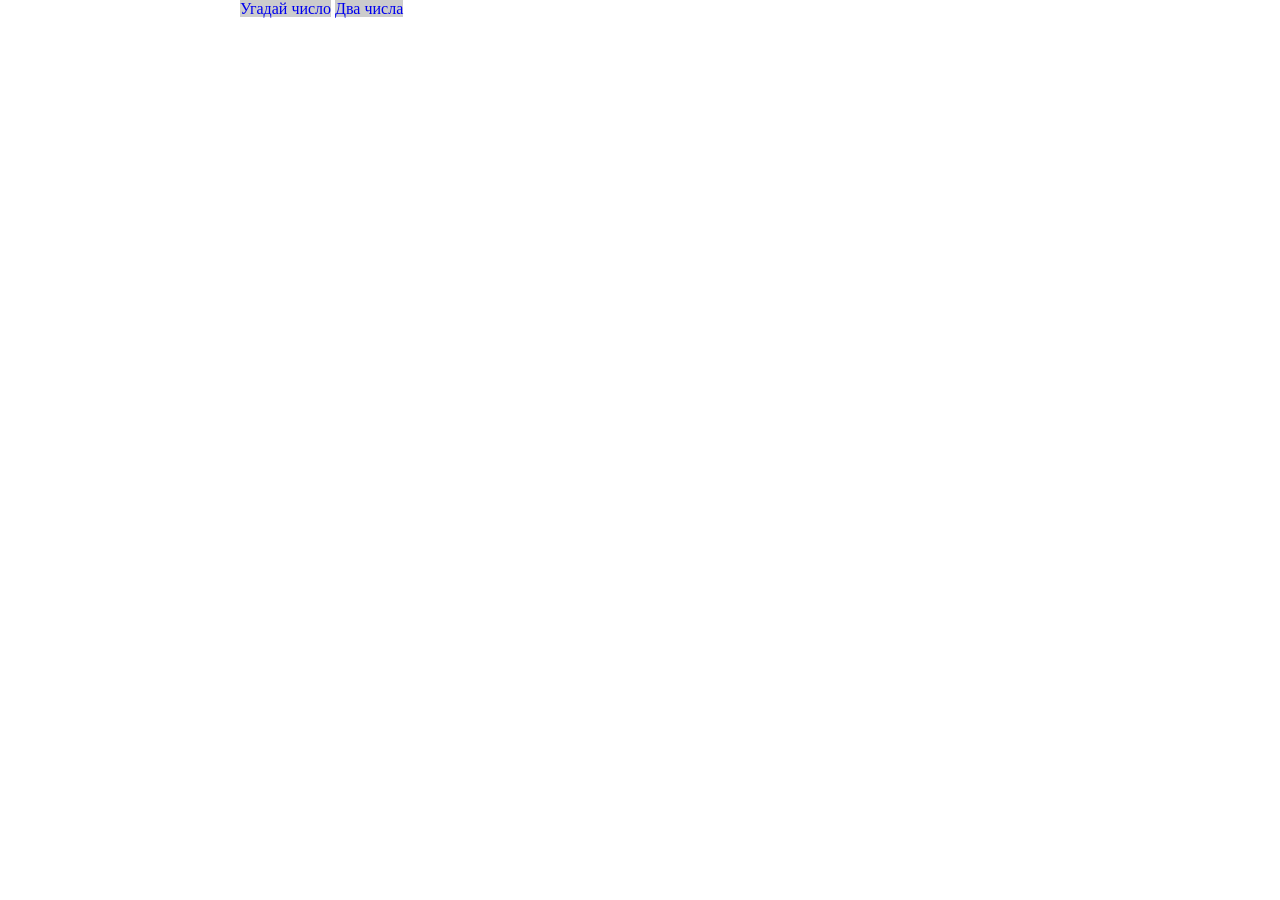
<file: index.html>
<!DOCTYPE html>
<html lang="en">

<head>
    <meta charset="UTF-8">
    <title>ДЗ к уроку №2</title>
    <link rel="stylesheet" href="style.css">
</head>

<body>
    <header>
        <div class="container">
            <menu>
                <ul>
                    <li><a href="guess.html">Угадай число</a></li>
                    <li><a href="a_b.html">Два числа</a></li>
                </ul>
            </menu>
        </div>
    </header>
</body>

</html>
</file>
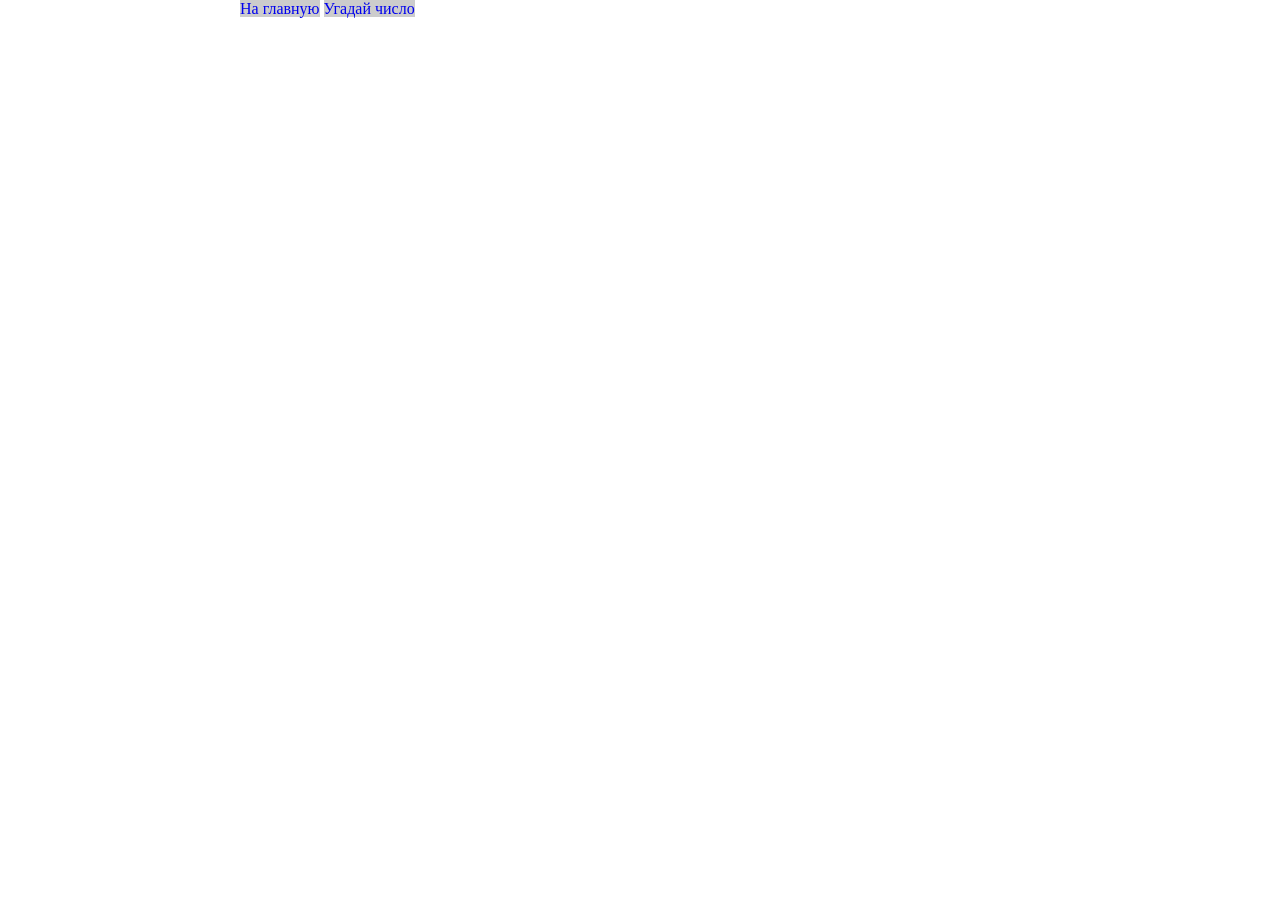
<file: a_b.html>
<!DOCTYPE html>
<html lang="en">

<head>
    <meta charset="UTF-8">
    <title>A & B operations</title>
</head>
<link rel="stylesheet" href="style.css">
<script src="a_b.js"></script>

<body>
    <header>
        <div class="container">
            <menu>
                <ul>
                    <li><a href="index.html">На главную</a></li>
                    <li><a href="guess.html">Угадай число</a></li>
                </ul>
            </menu>
        </div>
    </header>
</body>

</html>
</file>
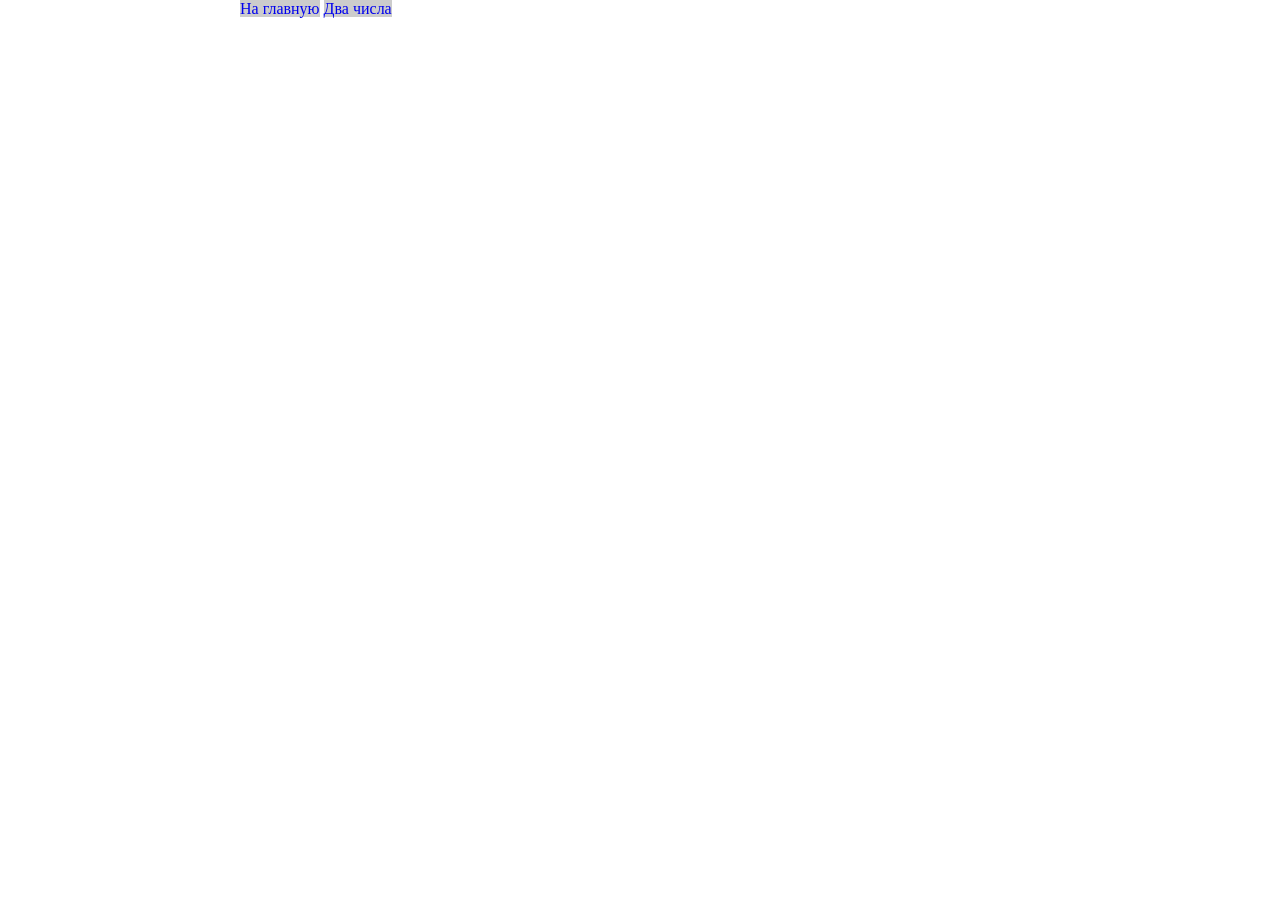
<file: guess.html>
<!DOCTYPE html>
<html lang="en">

<head>
    <meta charset="UTF-8">
    <title>Guess the number</title>
    <link rel="stylesheet" href="style.css">
</head>
<script src="main.js"></script>

<body>
    <header>
        <div class="container">
            <menu>
                <ul>
                    <li><a href="index.html">На главную</a></li>
                    <li><a href="a_b.html">Два числа</a></li>
                </ul>
            </menu>
        </div>
    </header>
</body>

</html>
</file>
<file: style.css>
* {
	margin: 0;
	padding: 0;
}

body, html {
	width: 100%;
}

a {
	text-decoration: none; 
	background-color: #ccc;
	
}
li{
	list-style-type: none;
	display: inline-block;
}

.container{
	width: 800px;
	margin: 0 auto;
}
</file>
